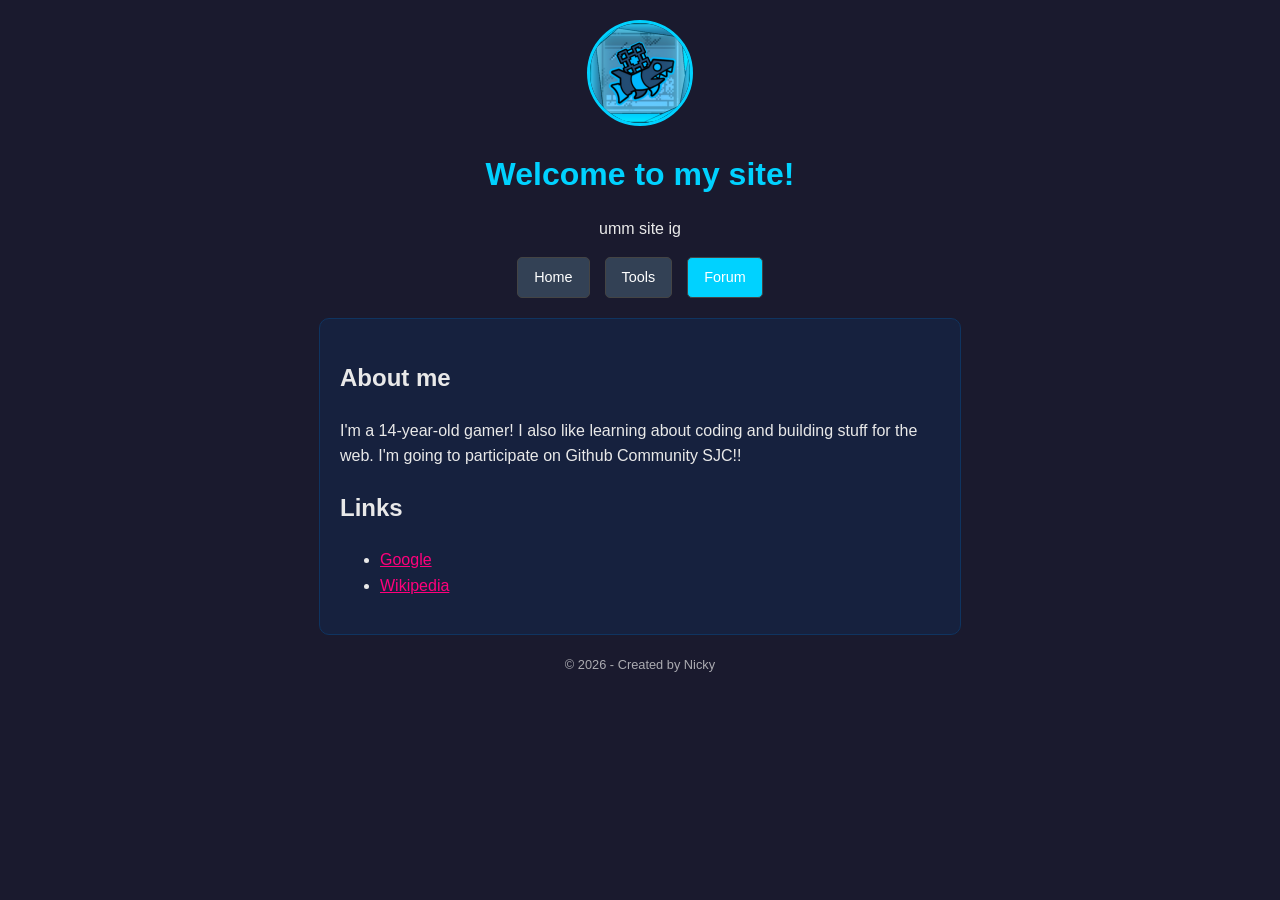
<file: index.html>
<!DOCTYPE html>
<html>
<head>
    <meta charset="UTF-8">
    <meta name="viewport" content="width=device-width, initial-scale=1.0">
    <title>Nicky's site!!</title>
    <link rel="icon" type="image/png" href="images/IMG_0045 2.png">
    <style>
        body {
            font-family: 'Segoe UI', Tahoma, Geneva, Verdana, sans-serif;
            background-color: #1a1a2e;
            color: #e9e9e9;
            line-height: 1.6;
            margin: 0;
            padding: 20px;
        }

        header {
            text-align: center;
            padding-bottom: 20px;
        }

        /* Styling your profile picture */
        .profile-pic {
            width: 100px;
            height: 100px;
            border-radius: 50%; /* Makes it a circle */
            border: 3px solid #00d2ff;
            margin-bottom: 10px;
            object-fit: cover;
        }

        h1 { color: #00d2ff; margin: 5px 0; }

        .top-nav {
            margin-top: 15px;
            display: flex;
            justify-content: center;
            gap: 15px;
        }

        .nav-btn {
            padding: 8px 16px;
            background-color: #334155;
            color: white !important;
            text-decoration: none;
            border-radius: 5px;
            font-size: 0.9rem;
            transition: 0.3s;
            border: 1px solid #444;
        }

        .forum-style { background-color: #00d2ff; }

        .nav-btn:hover {
            background-color: #ff007c;
            transform: translateY(-2px);
        }

        main {
            max-width: 600px;
            margin: auto;
            background: #16213e;
            padding: 20px;
            border-radius: 10px;
            border: 1px solid #0f3460;
        }

        footer {
            text-align: center;
            font-size: 0.8rem;
            margin-top: 20px;
            opacity: 0.7;
        }
    </style>
</head>
<body>

    <header>
        <img src="images/IMG_0045 2.png" alt="Nicky's PFP" class="profile-pic">
        <div class="header-content">
            <h1>Welcome to my site!</h1>
            <p>umm site ig</p>
        </div>
    
        <nav class="top-nav">
            <a href="index.html" class="nav-btn">Home</a>
            <a href="tools/index.html" class="nav-btn">Tools</a> 
            <a href="http://nicn1202.boards.net" target="_blank" class="nav-btn forum-style">Forum</a>
        </nav>
    </header>

    <main>
        <section>
            <h2>About me</h2>
            <p>I'm a 14-year-old gamer! I also like learning about coding and building stuff for the web.
                I'm going to participate on Github Community SJC!!
            </p>
        </section>

        <section>
            <h2>Links</h2>
            <ul>
                <li><a href="https://www.google.com" target="_blank" style="color: #ff007c;">Google</a></li>
                <li><a href="https://www.wikipedia.org" target="_blank" style="color: #ff007c;">Wikipedia</a></li>
            </ul>
        </section>
    </main>

    <footer>
        <p>&copy; 2026 - Created by Nicky</p>
    </footer>

</body>
</html>
</file>
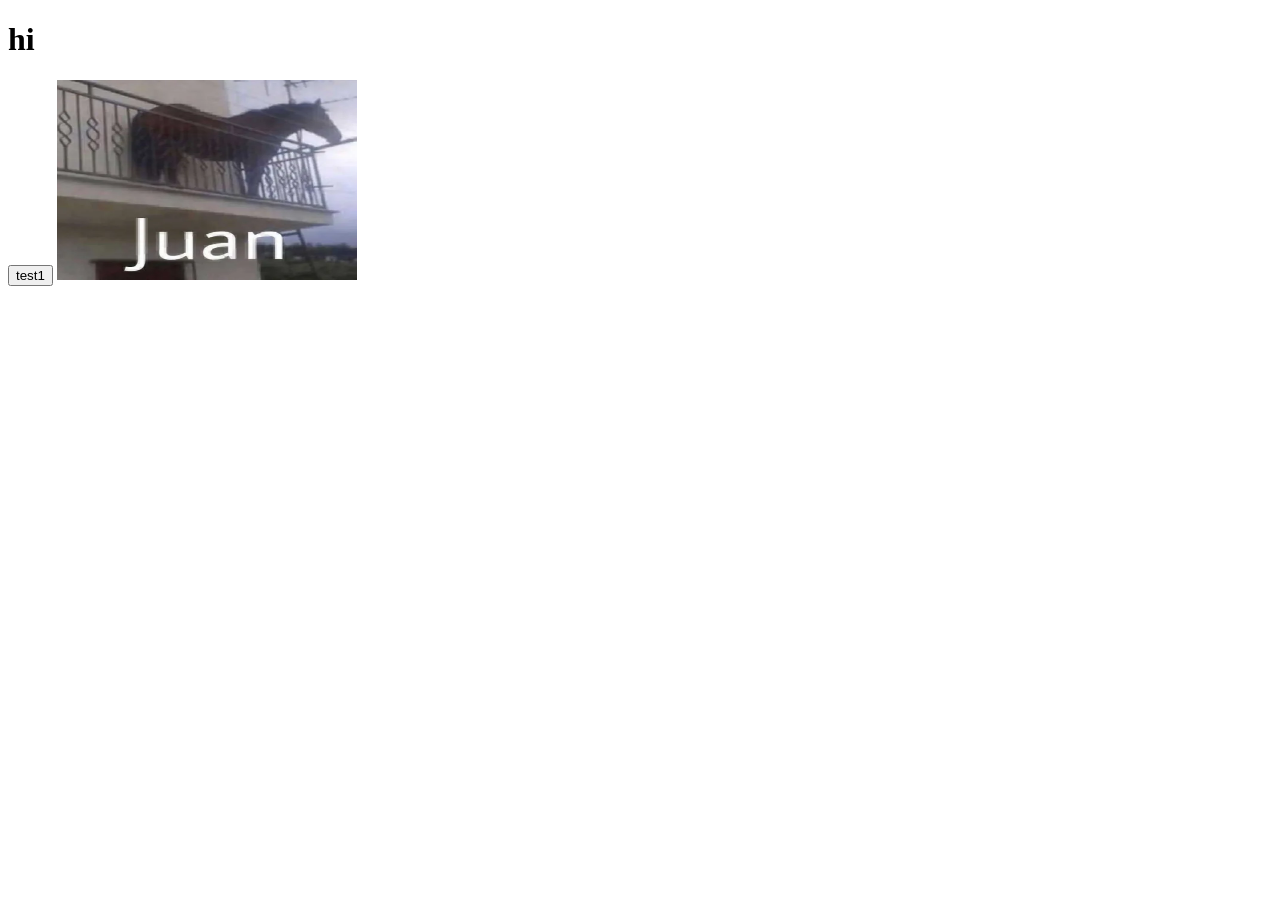
<file: backup/index.html>
<!DOCTYPE html>
<html>
    <head>
        <title>nicky</title>
    </head>
    <body>
        <h1>hi</h1>
        <button id="test">test1</button>
        <script src="button.js"></script>
        <img src="/images/IMG_0049.webp" alt="dawg" width="300" height="200">
    </body>
</html>
</file>
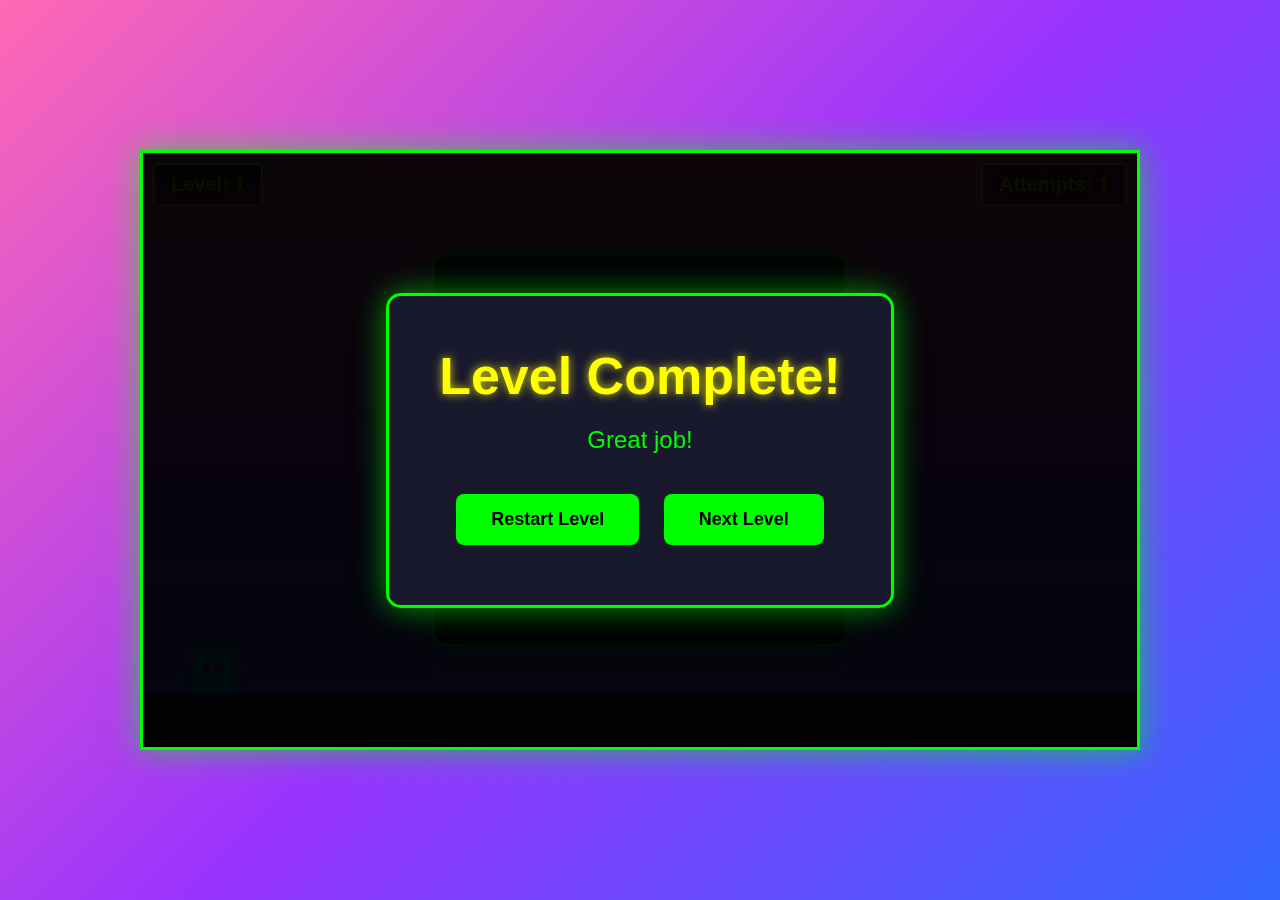
<file: game/index.html>
<!DOCTYPE html>
<html lang="en">
<head>
    <meta charset="UTF-8">
    <meta name="viewport" content="width=device-width, initial-scale=1.0">
    <title>Geometry Dash - HTML5 Game</title>
    <link rel="stylesheet" href="style.css">
</head>
<body>
    <div class="game-container">
        <div class="hud">
            <div class="level-display">Level: <span id="level">1</span></div>
            <div class="attempts">Attempts: <span id="attempts">1</span></div>
        </div>
        <canvas id="gameCanvas" width="1000" height="600"></canvas>
        <div class="game-over" id="gameOver">
            <div class="game-over-content">
                <h1 id="gameOverTitle">Level Complete!</h1>
                <p id="gameOverMessage">Great job!</p>
                <button onclick="restartLevel()">Restart Level</button>
                <button onclick="nextLevel()">Next Level</button>
            </div>
        </div>
        <div class="instructions" id="instructions">
            <h2>Geometry Dash</h2>
            <p>Click or press SPACE to jump</p>
            <p>Avoid obstacles and reach the end!</p>
            <p>Each level gets faster and harder</p>
            <button onclick="startGame()">Start Game</button>
        </div>
    </div>
    <script src="game.js"></script>
</body>
</html>
</file>
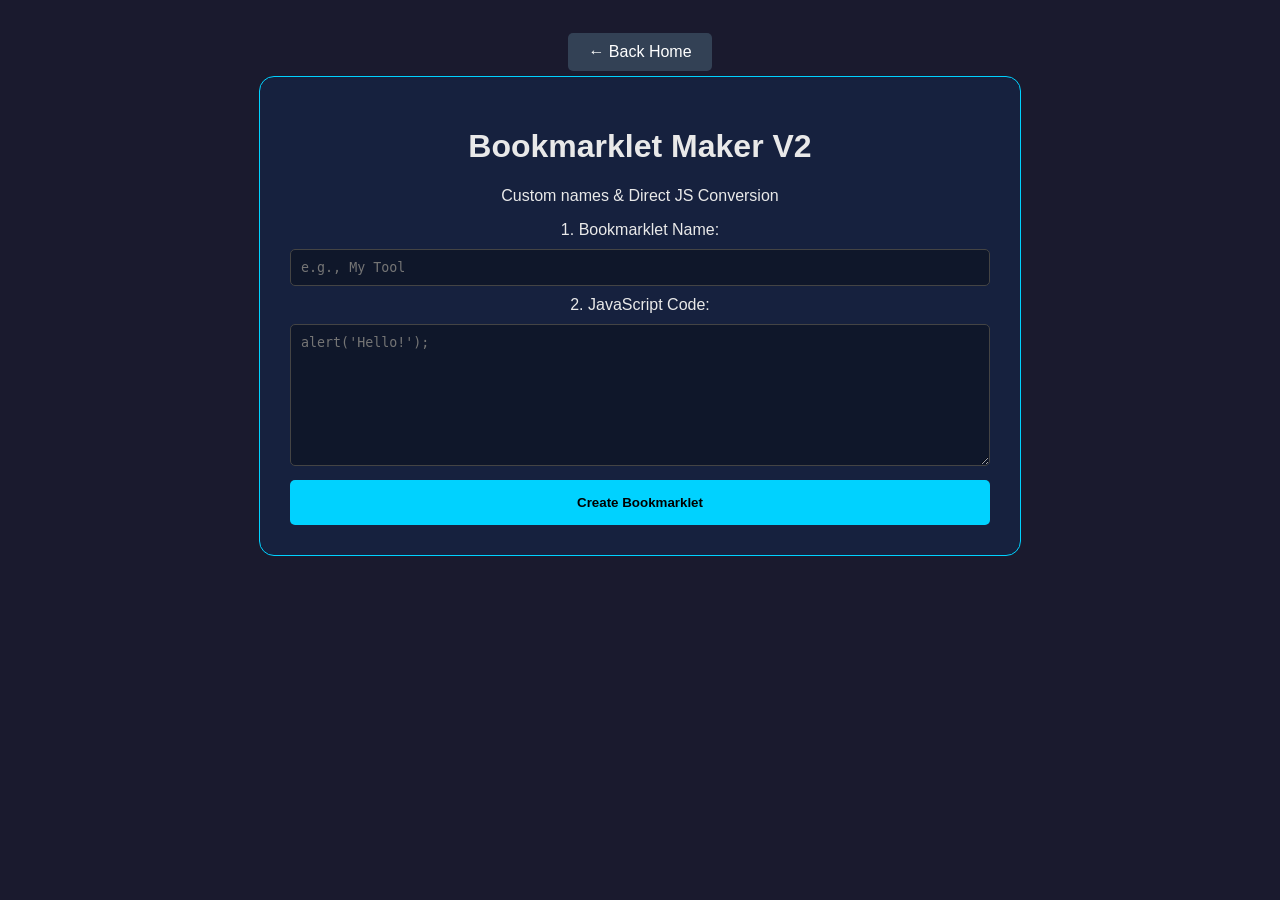
<file: tools/index.html>
<!DOCTYPE html>
<html>
<head>
    <meta charset="UTF-8">
    <meta name="viewport" content="width=device-width, initial-scale=1.0">
    <title>Tools | Nicky's Site</title>
    <link rel="icon" type="image/png" href="../images/IMG_0045 2.png">
    <style>
        body {
            font-family: 'Segoe UI', Tahoma, Geneva, Verdana, sans-serif;
            background-color: #1a1a2e;
            color: #e9e9e9;
            padding: 20px;
            text-align: center;
        }
        main {
            max-width: 700px;
            margin: auto;
            background: #16213e;
            padding: 30px;
            border-radius: 15px;
            border: 1px solid #00d2ff;
        }
        .nav-btn {
            padding: 10px 20px;
            background: #334155;
            color: white;
            text-decoration: none;
            border-radius: 5px;
            margin: 5px;
            display: inline-block;
        }
        .nav-btn:hover { background: #ff007c; }
        
        input, textarea {
            width: 100%;
            padding: 10px;
            margin: 10px 0;
            background: #0f172a;
            color: #00ff00;
            border: 1px solid #444;
            border-radius: 5px;
            box-sizing: border-box;
            font-family: monospace;
        }
        .generate-btn {
            background: #00d2ff;
            border: none;
            padding: 15px;
            width: 100%;
            border-radius: 5px;
            cursor: pointer;
            font-weight: bold;
        }
        #resultArea {
            margin-top: 20px;
            padding: 20px;
            border-top: 1px solid #444;
            display: none;
        }
        .bookmark-btn {
            background: #ff007c;
            padding: 15px 25px;
            color: white;
            text-decoration: none;
            border-radius: 50px;
            font-weight: bold;
            cursor: move;
            display: inline-block;
        }
    </style>
</head>
<body>

    <nav>
        <a href="../index.html" class="nav-btn">← Back Home</a>
    </nav>

    <main>
        <h1>Bookmarklet Maker V2</h1>
        <p>Custom names & Direct JS Conversion</p>

        <label>1. Bookmarklet Name:</label>
        <input type="text" id="bmName" placeholder="e.g., My Tool">

        <label>2. JavaScript Code:</label>
        <textarea id="bmCode" rows="8" placeholder="alert('Hello!');"></textarea>

        <button onclick="generateV2()" class="generate-btn">Create Bookmarklet</button>

        <div id="resultArea">
            <p><strong>Success!</strong> Drag the button below to your bookmarks bar:</p>
            <a href="#" id="finalLink" class="bookmark-btn">Bookmarklet</a>
        </div>
    </main>

    <script>
        function generateV2() {
            const name = document.getElementById('bmName').value || "Bookmarklet";
            const code = document.getElementById('bmCode').value;
            const res = document.getElementById('resultArea');
            const link = document.getElementById('finalLink');

            if(!code.trim()) return alert("Enter some code!");

            // V2 Logic: Wraps and encodes
            const cleanCode = "javascript:(function(){" + encodeURIComponent(code) + "})();";
            
            link.innerText = name;
            link.href = cleanCode;
            res.style.display = "block";
        }
    </script>
</body>
</html>
</file>
<file: game/style.css>
* {
    margin: 0;
    padding: 0;
    box-sizing: border-box;
}

body {
    font-family: 'Arial', sans-serif;
    background: linear-gradient(135deg, #ff69b4 0%, #9933ff 50%, #3366ff 100%);
    display: flex;
    justify-content: center;
    align-items: center;
    min-height: 100vh;
    color: #fff;
}

.game-container {
    position: relative;
    width: 1000px;
    height: 600px;
    background: #000;
    border: 3px solid #00ff00;
    box-shadow: 0 0 30px rgba(0, 255, 0, 0.6);
    overflow: hidden;
}

#gameCanvas {
    display: block;
    background: linear-gradient(180deg, #ff69b4 0%, #9933ff 50%, #3366ff 100%);
    cursor: crosshair;
}

.hud {
    position: absolute;
    top: 10px;
    left: 10px;
    right: 10px;
    display: flex;
    justify-content: space-between;
    font-size: 20px;
    font-weight: bold;
    z-index: 10;
    text-shadow: 0 0 10px rgba(0, 0, 0, 0.8);
}

.level-display, .attempts {
    color: #ffff00;
    background: rgba(0, 0, 0, 0.5);
    padding: 8px 16px;
    border-radius: 5px;
    border: 2px solid #ffff00;
}

.game-over {
    display: none;
    position: absolute;
    top: 0;
    left: 0;
    width: 100%;
    height: 100%;
    background: rgba(0, 0, 0, 0.95);
    z-index: 100;
    display: flex;
    justify-content: center;
    align-items: center;
}

.game-over.show {
    display: flex;
}

.game-over-content {
    text-align: center;
    background: rgba(26, 26, 46, 0.98);
    padding: 50px;
    border: 3px solid #00ff00;
    border-radius: 15px;
    box-shadow: 0 0 30px rgba(0, 255, 0, 0.6);
}

.game-over-content h1 {
    font-size: 52px;
    margin-bottom: 20px;
    color: #ffff00;
    text-shadow: 0 0 10px rgba(255, 255, 0, 0.8);
}

.game-over-content p {
    font-size: 24px;
    margin-bottom: 30px;
    color: #00ff00;
}

.game-over-content button,
.instructions button {
    padding: 15px 35px;
    font-size: 18px;
    background: #00ff00;
    color: #000;
    border: none;
    border-radius: 8px;
    cursor: pointer;
    font-weight: bold;
    transition: all 0.3s;
    margin: 10px;
}

.game-over-content button:hover,
.instructions button:hover {
    background: #ffff00;
    color: #000;
    box-shadow: 0 0 20px rgba(255, 255, 0, 0.8);
    transform: scale(1.1);
}

.instructions {
    position: absolute;
    top: 50%;
    left: 50%;
    transform: translate(-50%, -50%);
    background: rgba(26, 26, 46, 0.98);
    padding: 50px;
    border: 3px solid #00ff00;
    border-radius: 15px;
    text-align: center;
    z-index: 50;
    box-shadow: 0 0 30px rgba(0, 255, 0, 0.6);
}

.instructions.hidden {
    display: none;
}

.instructions h2 {
    font-size: 42px;
    margin-bottom: 25px;
    color: #ffff00;
    text-shadow: 0 0 10px rgba(255, 255, 0, 0.8);
}

.instructions p {
    font-size: 18px;
    margin-bottom: 18px;
    color: #00ff00;
}

.instructions button {
    margin-top: 25px;
    padding: 18px 45px;
    font-size: 22px;
}

@media (max-width: 1000px) {
    .game-container {
        width: 90vw;
        height: 54vw;
        max-width: 1000px;
        max-height: 600px;
    }

    #gameCanvas {
        width: 100%;
        height: 100%;
    }
}
</file>
